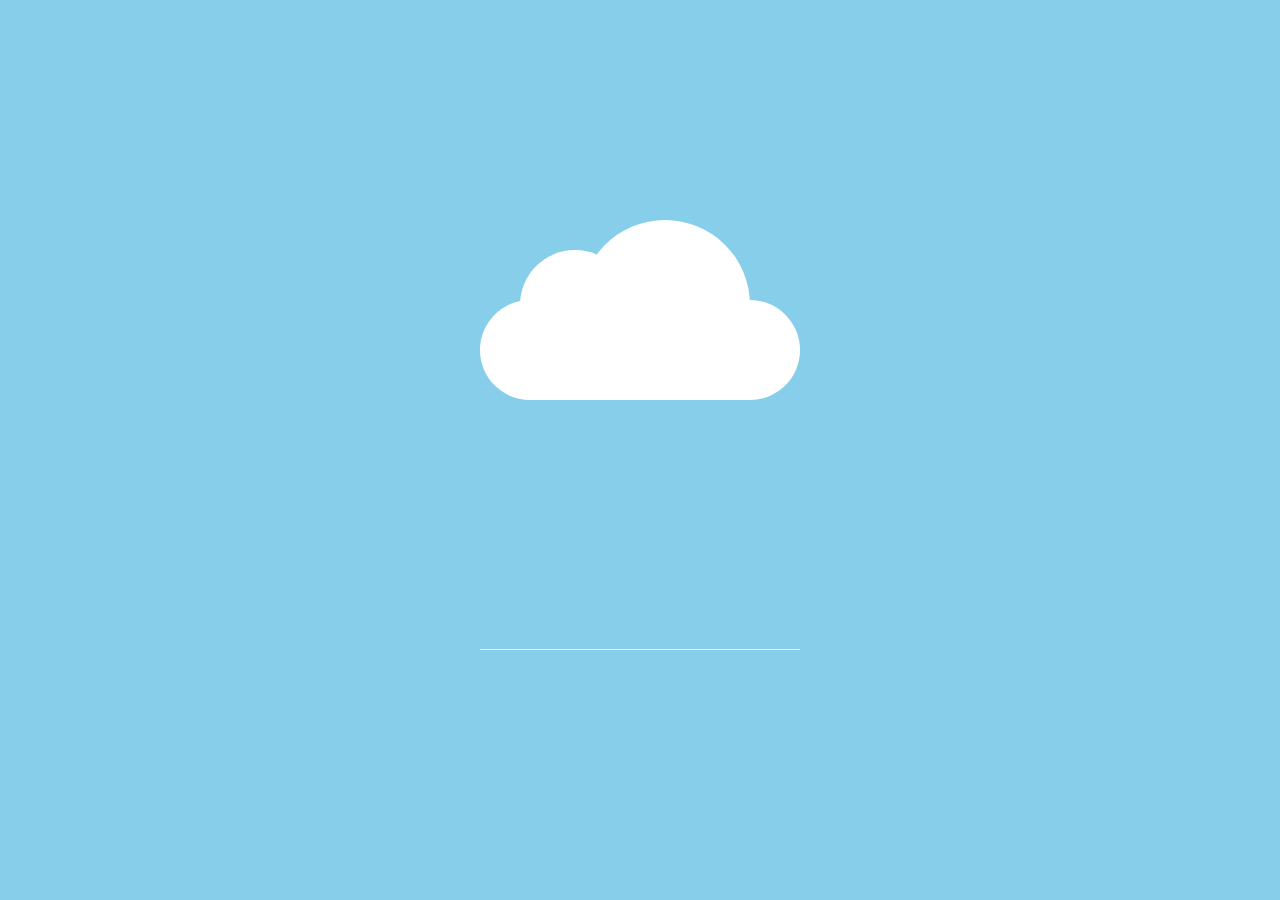
<file: yuyun.html>
<!DOCTYPE html>
<html lang="en">
  <head>
    <meta charset="UTF-8" />
    <meta http-equiv="X-UA-Compatible" content="IE=edge" />
    <meta name="viewport" content="width=device-width, initial-scale=1.0" />
    <title>下雨动画</title>
    <link rel="stylesheet" href="index.css" />
  </head>
  <body>
    <div class="container">
      <div class="cloud"></div>
      <div class="rain">
        <span style="--i: 10"></span>
        <span style="--i: 13"></span>
        <span style="--i: 16"></span>
        <span style="--i: 11"></span>
        <span style="--i: 13"></span>
        <span style="--i: 19"></span>
        <span style="--i: 17"></span>
        <span style="--i: 10"></span>
        <span style="--i: 19"></span>
        <span style="--i: 11"></span>
        <span style="--i: 14"></span>
        <span style="--i: 15"></span>
        <span style="--i: 12"></span>
        <span style="--i: 17"></span>
        <span style="--i: 20"></span>
        <span style="--i: 11"></span>
        <span style="--i: 14"></span>
        <span style="--i: 17"></span>
        <span style="--i: 18"></span>
        <span style="--i: 13"></span>
      </div>
    </div>
  </body>
</html>
</file>
<file: index.css>
* {
  margin: 0;
  padding: 0;
  box-sizing: border-box;
}
body {
  display: flex;
  justify-content: center;
  align-items: center;

  min-height: 100vh;
  background-color: skyblue;
}
.container {
  position: relative;

  height: 400px;
  border-bottom: 1px solid #fff;
}
.cloud {
  position: relative;
  top: 50px;

  width: 320px;
  height: 100px;
  background-color: #fff;
  border-radius: 100px;
}
.cloud::before {
  content: "";
  position: absolute;
  top: -50px;
  left: 40px;

  width: 110px;
  height: 110px;
  background-color: #fff;
  border-radius: 50%;
  box-shadow: 90px 0 0 30px #fff;
}
.rain {
  position: relative;
  display: flex;
  z-index: 1;

  padding: 0 20px;
}
.rain span {
  position: relative;
  bottom: 10px;

  width: 10px;
  height: 10px;
  background-color: #fff;
  margin: 0 2px;
  border-radius: 50%;

  animation: animate 5s linear infinite;
  animation-duration: calc(15s / var(--i));
  transform-origin: bottom;
}
@keyframes animate {
  0% {
    transform: translateY(0) scale(1);
  }
  70% {
    transform: translateY(300px) scale(1);
  }
  100% {
    transform: translateY(300px) scale(0);
  }
}
</file>
